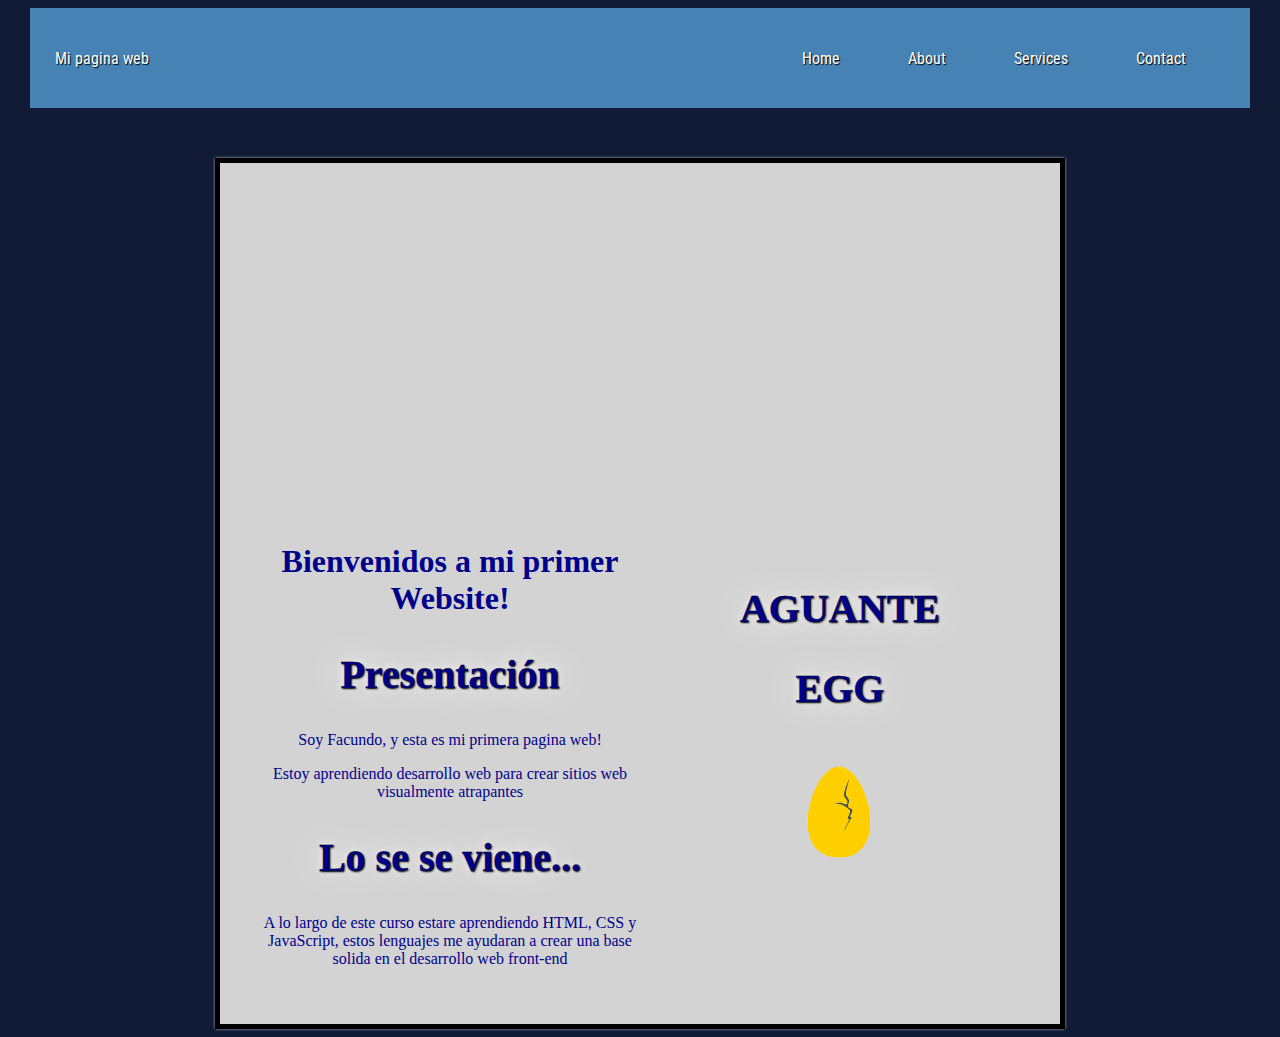
<file: index.html>
<!DOCTYPE html>
<html>
    <head>
        <title>Mi primer website</title>
        <link rel="stylesheet" type="text/css" href="stylo.css">
        <link rel="preconnect" href="https://fonts.googleapis.com">
        <link rel="preconnect" href="https://fonts.gstatic.com" crossorigin>
        <link href="https://fonts.googleapis.com/css2?family=Roboto+Condensed&display=swap" rel="stylesheet">
    </head>
    <body class="fondo">
        <header>
            <div class="container-nav">
                <nav class="navbar" role="navigation">
                    <a href="Pagina test/pp.html" class="brand">Mi pagina web</a>
                    <ul class="nav-links">
                        <li><a href="index.html">Home</a></li>
                        <li><a href="about.html">About</a></li>
                        <li><a href="services.html">Services</a></li>
                        <li><a href="contact.html">Contact</a></li>
                    </ul>
                </nav>
                <button class="button-menu-toggle">Menu</button>
            </div>      
        </header>
        <main>
        <div class="box">
            <iframe width="560" height="315" src="https://www.youtube.com/embed/7TKY-jksHRQ" title="YouTube video player" frameborder="0" allow="accelerometer; autoplay; clipboard-write; encrypted-media; gyroscope; picture-in-picture; web-share" allowfullscreen></iframe>
            <div class="row">
                <div class="column">
                    <h1>Bienvenidos a mi primer Website!</h1>
                    <section>
                        <h2>Presentación</h2>
                        <p>Soy Facundo, y esta es mi primera pagina web!</p>
                        <p>Estoy aprendiendo desarrollo web para crear sitios web visualmente atrapantes</p>
                    </section>
                    <section>
                        <h2>Lo se se viene...</h2>    
                        <p>A lo largo de este curso estare aprendiendo HTML, CSS y JavaScript, estos lenguajes me ayudaran a crear una base solida en el desarrollo web front-end</p>
                    </section>
                </div>
                <div class="column1">
                    <h2>AGUANTE</h2>
                 <h2>EGG</h2>
                 <img src="download-removebg-preview.png">
                </div>
            </div>
        </div>
        </main>
        <script src="ejercicio4.js"></script>
    </body>
</html>
</file>
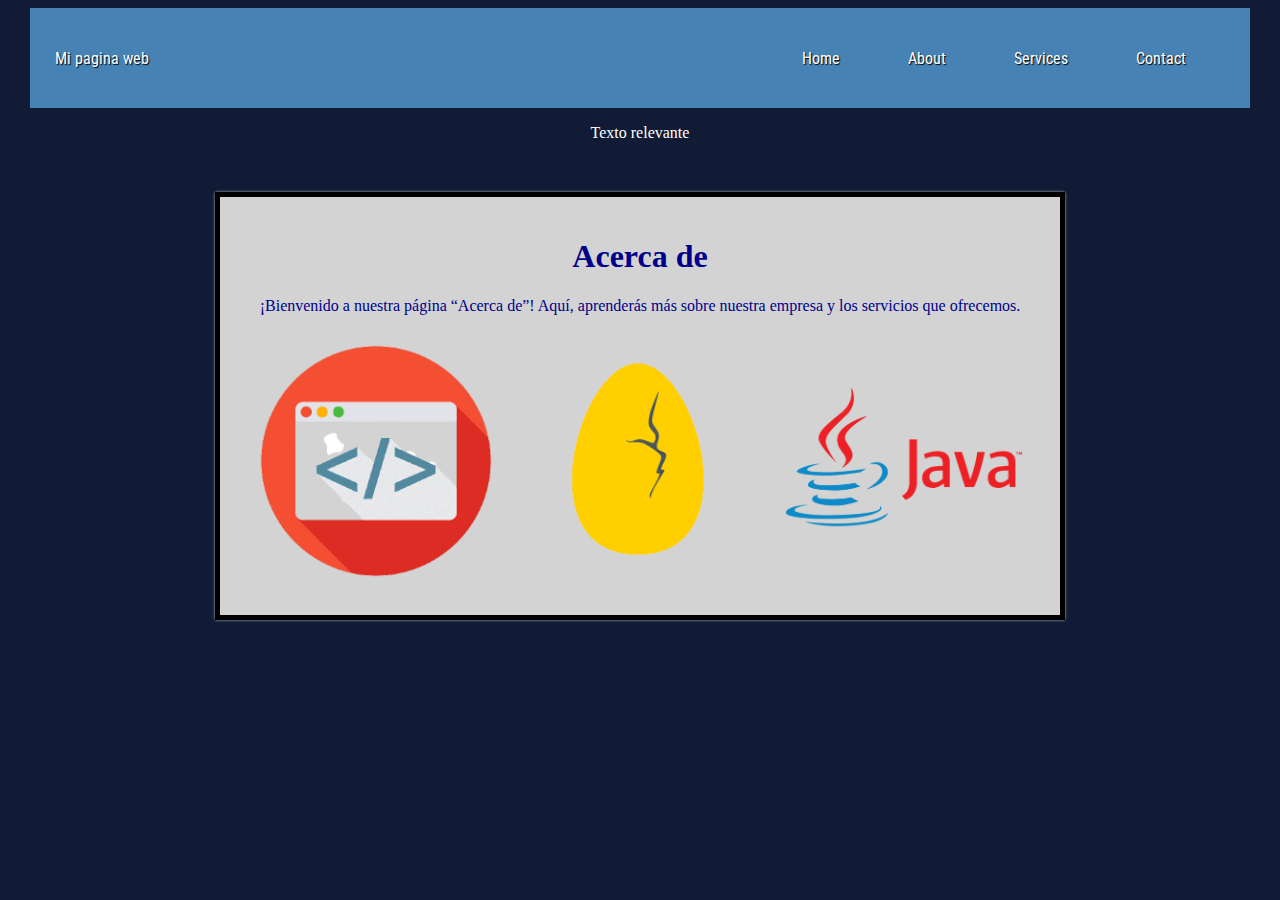
<file: about.html>
<!DOCTYPE html>
<html>
    <head>
        <title>Mi primer website</title>
        <link rel="stylesheet" type="text/css" href="stylo.css">
        <link rel="preconnect" href="https://fonts.googleapis.com">
        <link rel="preconnect" href="https://fonts.gstatic.com" crossorigin>
        <link href="https://fonts.googleapis.com/css2?family=Roboto+Condensed&display=swap" rel="stylesheet">
    </head>
    <body class="fondo">
        <header>
            <div class="container-nav">
                <nav class="navbar" role="navigation">
                    <a href="Pagina test/pp.html" class="brand">Mi pagina web</a>
                    <ul class="nav-links">
                        <li><a href="index.html">Home</a></li>
                        <li><a href="about.html">About</a></li>
                        <li><a href="services.html">Services</a></li>
                        <li><a href="contact.html">Contact</a></li>
                    </ul>
                </nav>
                <button class="button-menu-toggle">Menu</button>
            </div>      
        </header>
        <main>
        <div class="greeting">
            <p>Texto relevante</p>
        </div>
        <div class="box">
            <h1>Acerca de</h1>
            <p>¡Bienvenido a nuestra página “Acerca de”! Aquí, aprenderás más sobre nuestra empresa y los servicios que ofrecemos.</p>
            <img src="program.png" alt="" />
            <img src="download-removebg-preview.png" alt="" />
            <img class="img3" src="Java-logo.png" alt="" />
        </div>
        </main>
        <script src="ejercicio4.js"></script>
    </body>
</html>
</file>
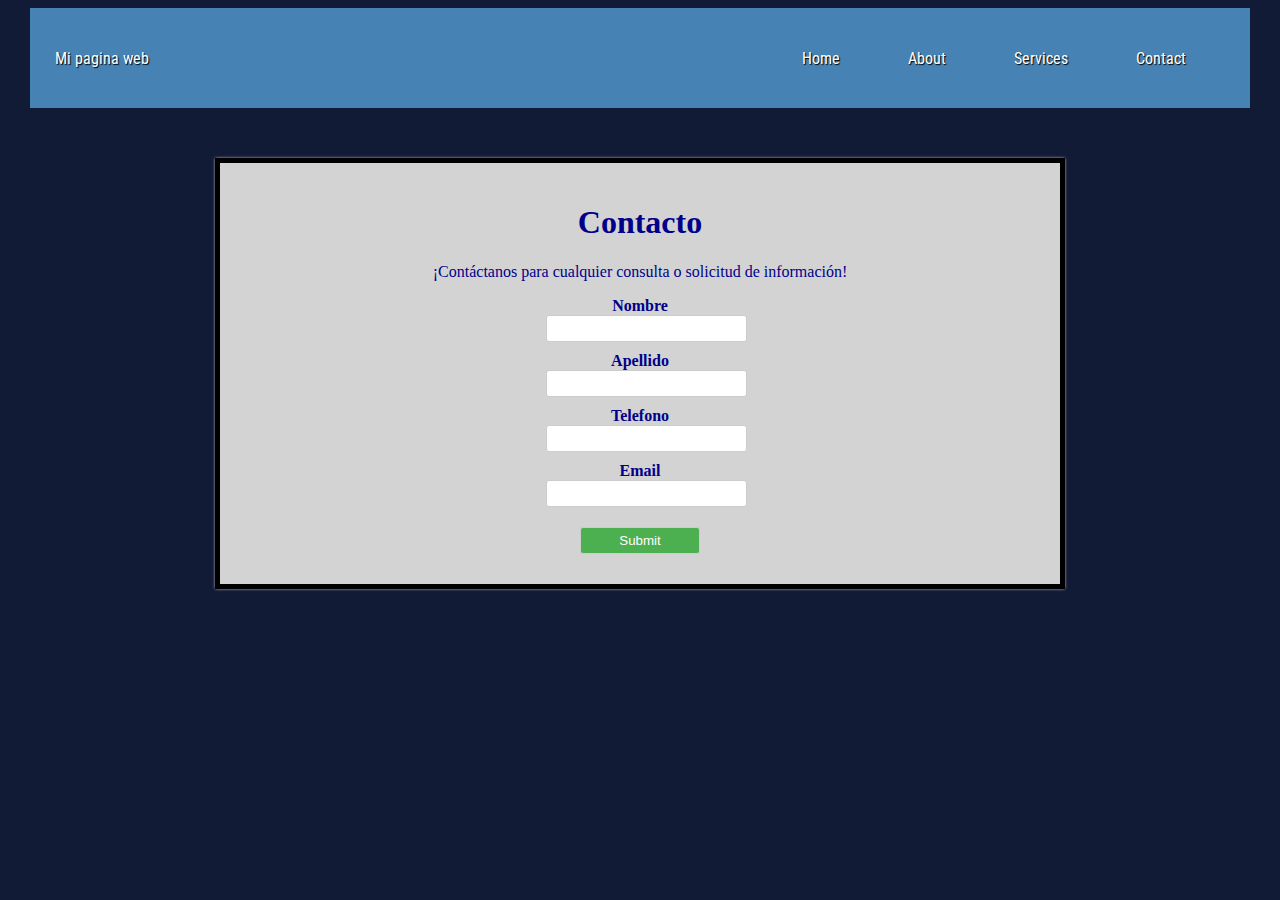
<file: contact.html>
<!DOCTYPE html>
<html>
    <head>
        <title>Mi primer website</title>
        <link rel="stylesheet" type="text/css" href="stylo.css">
        <link rel="preconnect" href="https://fonts.googleapis.com">
        <link rel="preconnect" href="https://fonts.gstatic.com" crossorigin>
        <link href="https://fonts.googleapis.com/css2?family=Roboto+Condensed&display=swap" rel="stylesheet">
    </head>
    <body class="fondo">
        <header>
            <div class="container-nav">
                <nav class="navbar" role="navigation">
                    <a href="Pagina test/pp.html" class="brand">Mi pagina web</a>
                    <ul class="nav-links">
                        <li><a href="index.html">Home</a></li>
                        <li><a href="about.html">About</a></li>
                        <li><a href="services.html">Services</a></li>
                        <li><a href="contact.html">Contact</a></li>
                    </ul>
                </nav>
                <button class="button-menu-toggle">Menu</button>
            </div>      
        </header>
        <main>
        <div class="box">
            <h1>Contacto</h1>
            <p>¡Contáctanos para cualquier consulta o solicitud de información!</p>
            <form class="formcon">
                <div>
                    <p>Nombre</p>   
                    <input type="text">
                </div>
                <div>
                    <p>Apellido</p>
                    <input type="text">
                </div>
                <div>
                    <p>Telefono</p>
                    <input type="text">
                </div>
                <div>
                    <p>Email</p>
                    <input type="email">
                </div>
                <input type="submit"></div>
            </form>
        </div>
        </main>
        <script src="ejercicio4.js"></script>
    </body>
</html>
</file>
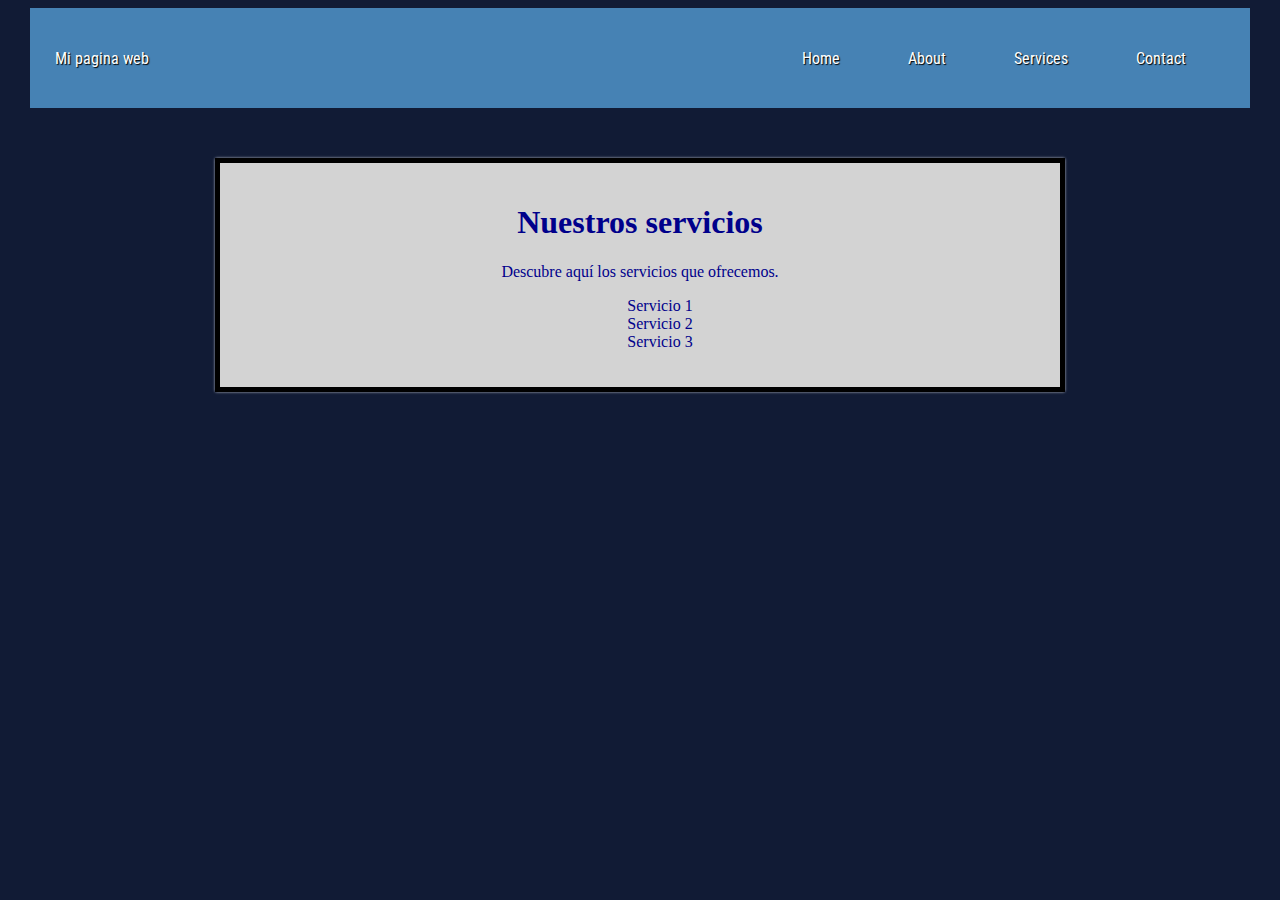
<file: services.html>
<!DOCTYPE html>
<html>
    <head>
        <title>Mi primer website</title>
        <link rel="stylesheet" type="text/css" href="stylo.css">
        <link rel="preconnect" href="https://fonts.googleapis.com">
        <link rel="preconnect" href="https://fonts.gstatic.com" crossorigin>
        <link href="https://fonts.googleapis.com/css2?family=Roboto+Condensed&display=swap" rel="stylesheet">
    </head>
    <body class="fondo">
        <header>
            <div class="container-nav">
                <nav class="navbar" role="navigation">
                    <a href="Pagina test/pp.html" class="brand">Mi pagina web</a>
                    <ul class="nav-links">
                        <li><a href="index.html">Home</a></li>
                        <li><a href="about.html">About</a></li>
                        <li><a href="services.html">Services</a></li>
                        <li><a href="contact.html">Contact</a></li>
                    </ul>
                </nav>
                <button class="button-menu-toggle">Menu</button>
            </div>      
        </header>
        <main>
        <div class="box">
            <h1>Nuestros servicios</h1>
            <p>Descubre aquí los servicios que ofrecemos.</p>
            <ul>
                <li>Servicio 1</li>
                <li>Servicio 2</li>
                <li>Servicio 3</li>
            </ul>
        </div>
        </main>
        <script src="ejercicio4.js"></script>
    </body>
</html>
</file>
<file: stylo.css>
header {
  background-color:steelblue;
  color: #fff;
  text-align: center;
  padding: 10px;
  font-family: 'Roboto Condensed', sans-serif;
}
nav ul {
  list-style: none;
  margin: 0;
  padding: 0;
}
nav li {
  display: inline-block;
  margin-right: 20px;
}
nav a {
  color: white;
  text-shadow: 1px 1px 1px black;
  text-decoration: none;
  padding: 5px;
}
nav a:hover {
  color: #1BF7DE;
}
.container-nav {
  display: flex;
  padding: 10px;
  height: 60px;
  background-color: steelblue;
}


.navbar {
  display: flex;
  justify-content: space-between;
  width: 100%;
}


.brand {
  display: flex;
  align-items: center;
}


li>a {
  padding: 8px 24px;
}


li {
  list-style-type: none;
}


a {
  color: white;
  text-decoration:none;
}


.nav-links {
  display: flex;
  align-items: center;
}


.button-menu-toggle {
  display: none;
}
@media (max-width: 767px) {
  header {
    background-color: steelblue;
  }
  nav {
    font-size: 16px;
  }
}
@media (min-width: 1200px) {
  header {
    width: 1200px;
    margin: auto;
  }
}
@media (max-width: 768px) {
  .column {
    flex: 100%;
  }


  .nav-links {
    display: none;
  }


  .button-menu-toggle {
    display: block;
    background-color: white;
    border:none;
    border-radius: 50px;
    padding: 0 24px;
    font-family: monospace;
    font-weight: bold;
    font-size: 20px;
  }
 
  .nav-links.nav-links-responsive {
    position: absolute;
    display: flex;
    background-color: rgba(20,20,20,0.95);
    width: 100%;
    height: 100%;
    top: 70px;
    left: 0;
    flex-direction: column;
    padding-top: 200px;
    align-items: center;
    gap:70px;
    font-size: 40px;


  }
}
/* main */
/* main */
/* main */
/* main */
/* main */
/* main */
/* main */
/* main */
/* main */
/* main */
/* main */
.fondo {
  background-color: rgb(17, 27, 53) ;
}

h2 {
  text-align: center;
  text-shadow: 1px 1px 2px black, 0 0 1em white, 0 0 0.2em whitesmoke;
  -webkit-text-fill-color: darkblue ;
  -webkit-text-stroke:0.3px black;
}

.box {
  background-color: lightgrey;
  color: darkblue;
  max-width: 800px;
  padding: 20px;
  border: 5px solid black;
  margin: auto;
  margin-top: 50px;
  text-align: center;
  box-shadow: 0.2px 0.3px 3px white;
}

.row {
  display: flex;
  flex-wrap: wrap;
  margin: 10px;
}

.column {
  flex: 1;
  padding: 10px;
}

h2 {
  font-size: 40px;
}

.column1 {
  flex: 1;
  padding-top: 40px;
  padding-bottom: 20px;   
}

.boton {
  font-family: 'Roboto Condensed', sans-serif;
  font-size: 20px;
  background-color: aliceblue;
  color:black
}

.formcon {
  display: flex;
  flex-direction: column;
  align-items: center;
  max-width: 400px;
  margin: 0 auto;
}
.formcon div {
  display: flex;
  flex-direction: column;
  margin-bottom: 10px;
}
.formcon p {
  margin: 0;
  font-weight: bold;
}
.formcon input {
  padding: 5px;
  border: 1px solid #ccc;
  border-radius: 3px;
  width: 100%;
}
.formcon input[type="submit"] {
  background-color: #4CAF50;
  color: white;
  cursor: pointer;
  margin-top: 10px;
  margin-bottom: 10px;
  width: 30%;
}
.box img {
  width: 30%;
  padding: 10px;
}
.img3 {
  margin-bottom: 50px;
}

.greeting {
  text-align: center;
}
.greeting p {
  color: white;
}

@media (max-width: 600px) {
  .column {
      flex: 100%
  }
}
</file>
